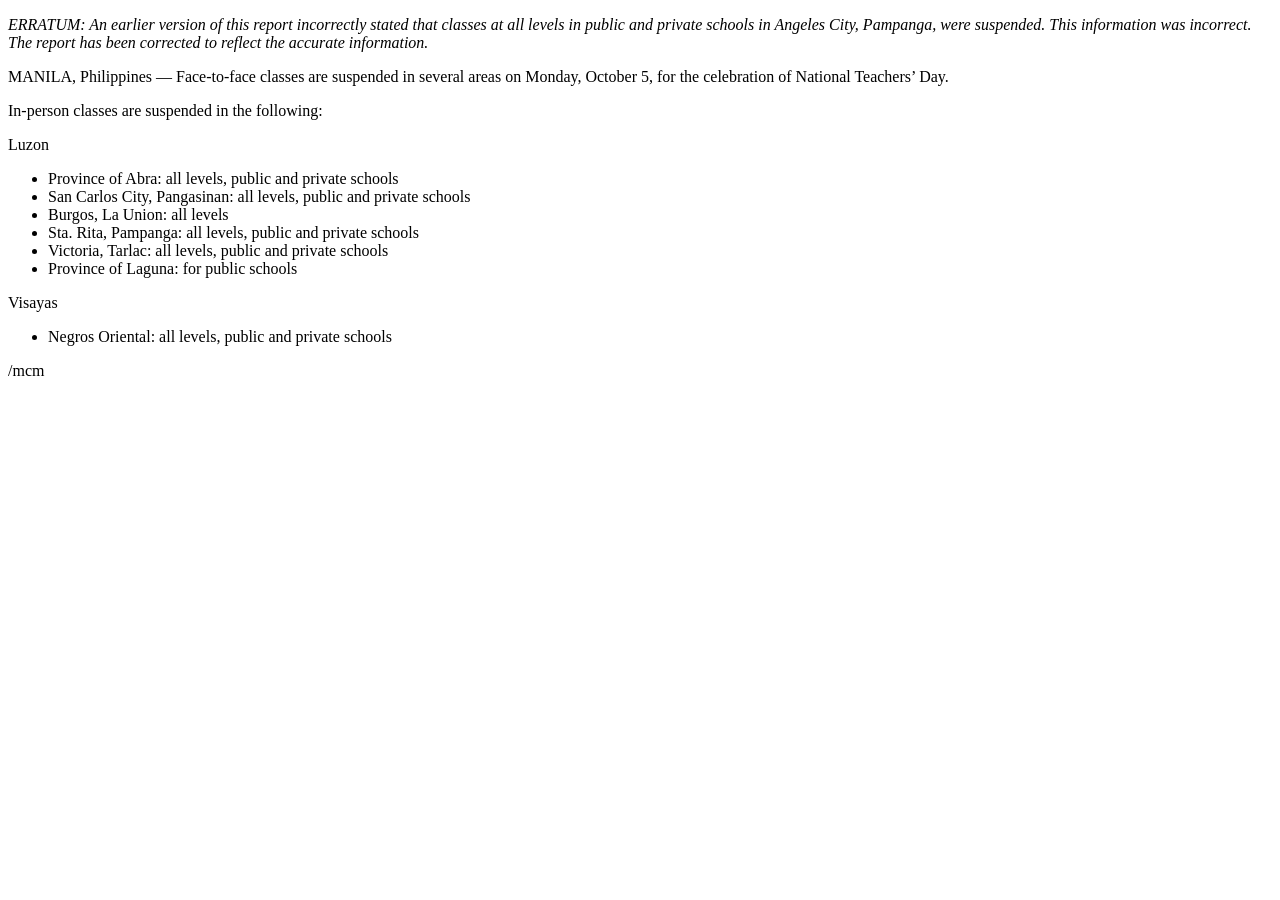
<file: tests/fixtures/inquirer_2026-10-05.html>
<!DOCTYPE html>
<html lang="en"><head><meta charset="UTF-8"><title>In-person classes suspended Oct. 5 for National Teachers’ Day</title></head>
<body><div id="article_content"> <div>
<p><em>ERRATUM: An earlier version of this report incorrectly stated that classes at all levels in public and private schools in Angeles City, Pampanga, were suspended. This information was incorrect. The report has been corrected to reflect the accurate information.</em></p>
<p>MANILA, Philippines — Face-to-face classes are suspended in several areas on Monday, October 5, for the celebration of National Teachers’ Day.</p>
<p>In-person classes are suspended in the following:</p><div></div>
<p>Luzon</p><div></div>
<ul> <li>Province of Abra: all levels, public and private schools</li> <li>San Carlos City, Pangasinan: all levels, public and private schools</li> <li>Burgos, La Union: all levels</li> <li>Sta. Rita, Pampanga: all levels, public and private schools</li> <li>Victoria, Tarlac: all levels, public and private schools</li> <li>Province of Laguna: for public schools</li> </ul>
<p>Visayas</p>
<ul> <li>Negros Oriental: all levels, public and private schools</li> </ul>
<p>/mcm</p>
</div></div></body></html>
</file>
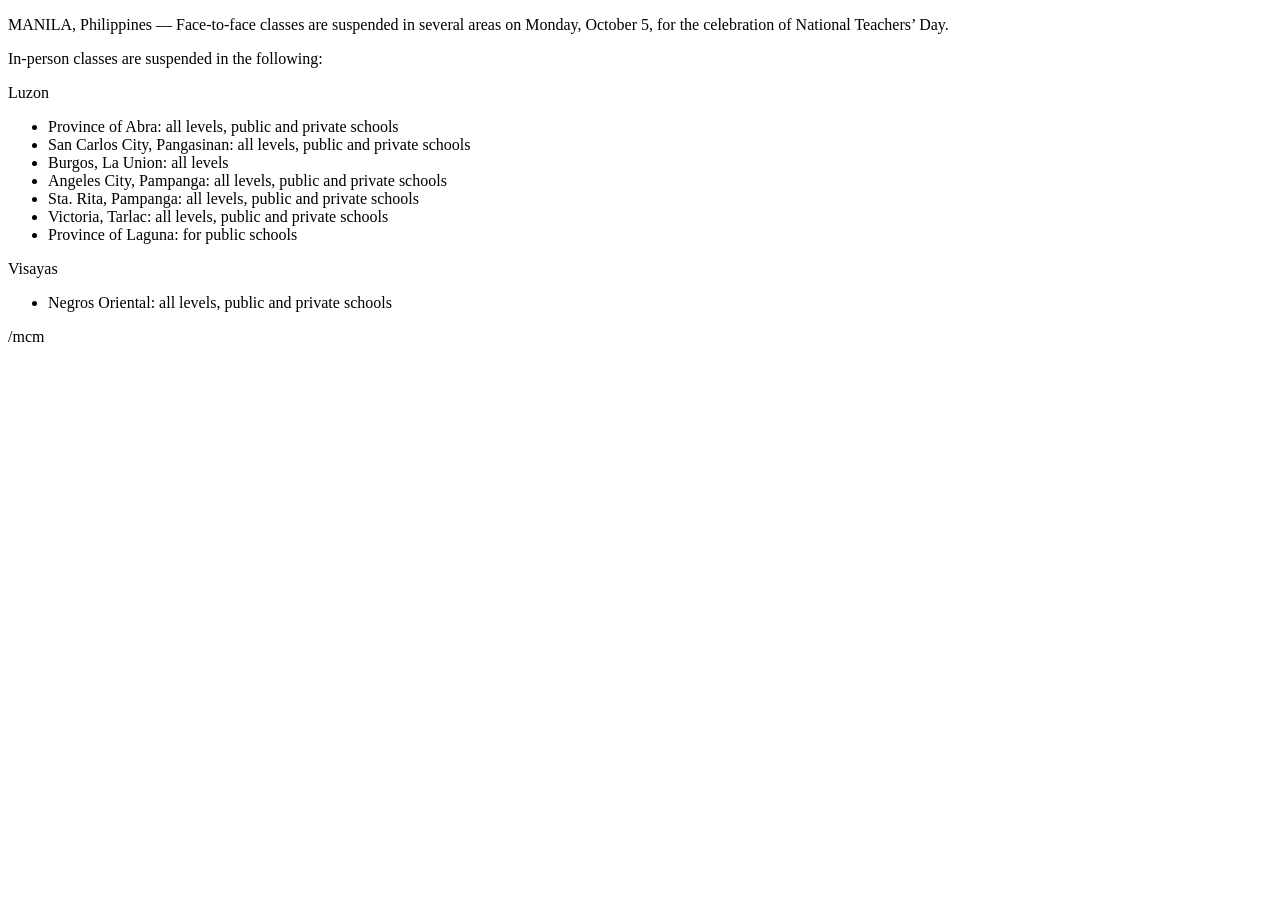
<file: tests/fixtures/inquirer_2026-10-05_before_erratum.html>
<!DOCTYPE html>
<html lang="en"><head><meta charset="UTF-8"><title>In-person classes suspended Oct. 5 for National Teachers’ Day</title></head>
<body><div id="article_content"> <div>
<p>MANILA, Philippines — Face-to-face classes are suspended in several areas on Monday, October 5, for the celebration of National Teachers’ Day.</p>
<p>In-person classes are suspended in the following:</p><div></div>
<p>Luzon</p><div></div>
<ul> <li>Province of Abra: all levels, public and private schools</li> <li>San Carlos City, Pangasinan: all levels, public and private schools</li> <li>Burgos, La Union: all levels</li> <li>Angeles City, Pampanga: all levels, public and private schools</li> <li>Sta. Rita, Pampanga: all levels, public and private schools</li> <li>Victoria, Tarlac: all levels, public and private schools</li> <li>Province of Laguna: for public schools</li> </ul>
<p>Visayas</p>
<ul> <li>Negros Oriental: all levels, public and private schools</li> </ul>
<p>/mcm</p>
</div></div></body></html>
</file>
